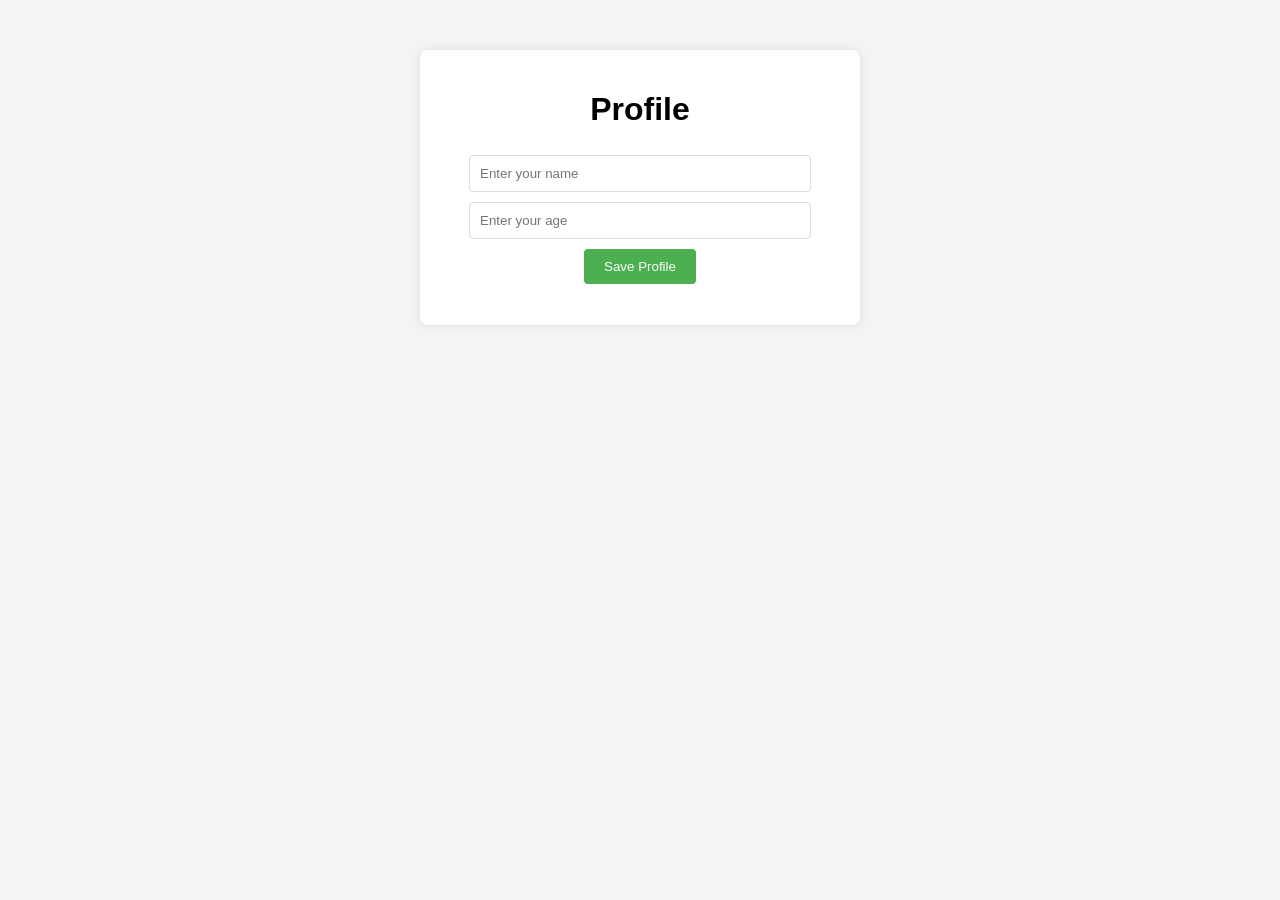
<file: VitalBMI/vitalbmi-backend/profile.html>
<!DOCTYPE html>
<html lang="en">
<head>
    <meta charset="UTF-8">
    <meta name="viewport" content="width=device-width, initial-scale=1.0">
    <title>VitalBMI - Profile</title>
    <link rel="stylesheet" href="style.css">
</head>
<body>
    <div class="container">
        <h1>Profile</h1>
        <form>
            <input id="name" type="text" placeholder="Enter your name" required><br>
            <input id="age" type="number" placeholder="Enter your age" required><br>
            <button type="button" onclick="saveProfile()">Save Profile</button>
        </form>
        <p id="result"></p>
    </div>
    <script src="script.js"></script>
</body>
</html>
</file>
<file: VitalBMI/vitalbmi-backend/style.css>
body {
    font-family: Arial, sans-serif;
    text-align: center;
    margin-top: 50px;
    background-color: #f4f4f4;
}

.container {
    max-width: 400px;
    margin: auto;
    padding: 20px;
    background: white;
    border-radius: 8px;
    box-shadow: 0 0 10px rgba(0, 0, 0, 0.1);
}

input {
    padding: 10px;
    margin: 5px;
    width: 80%;
    border: 1px solid #ddd;
    border-radius: 4px;
}

button {
    padding: 10px 20px;
    margin: 5px;
    background-color: #4CAF50;
    color: white;
    border: none;
    border-radius: 4px;
    cursor: pointer;
}

button:hover {
    background-color: #45a049;
}

#result {
    color: green;
    margin-top: 10px;
}
</file>
